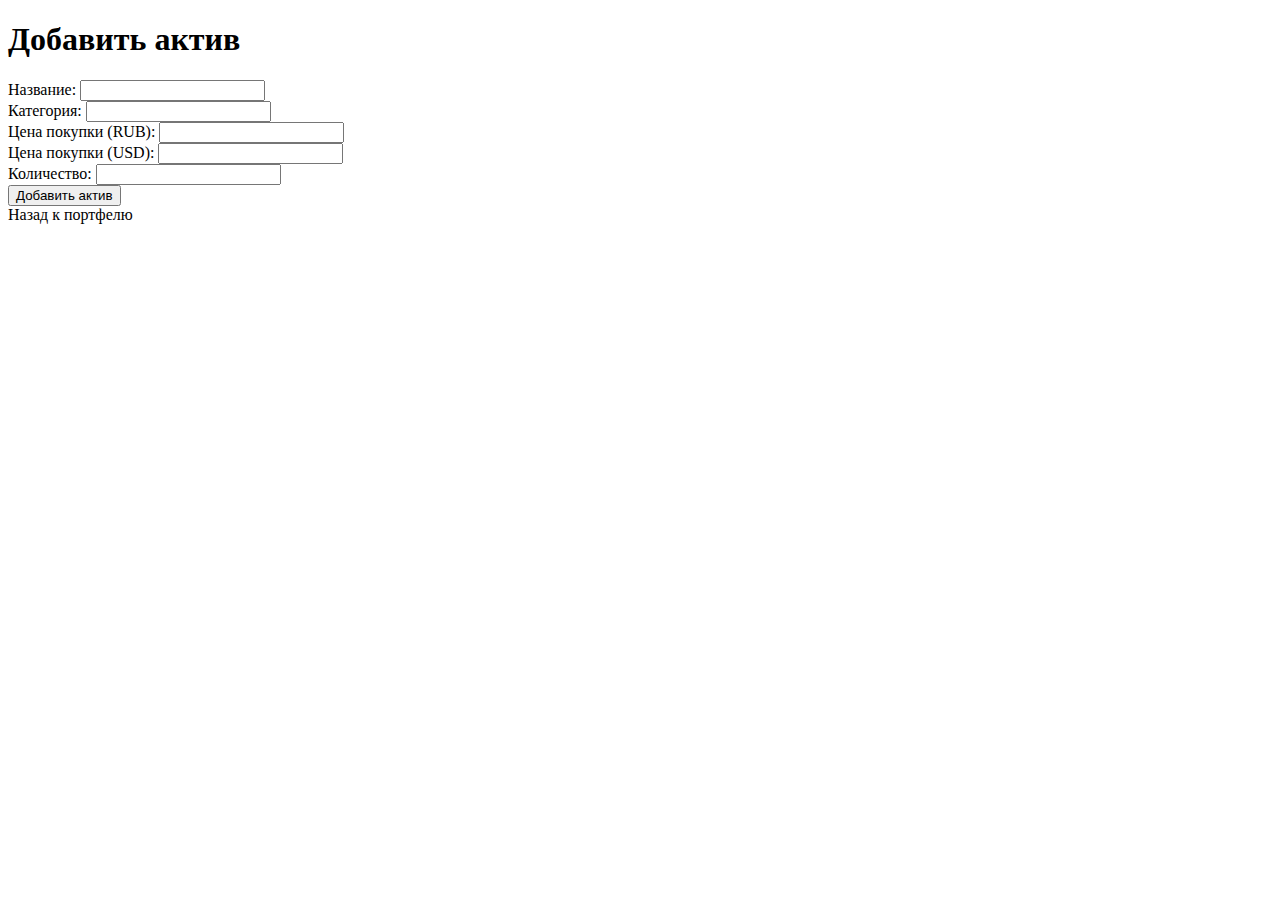
<file: src/main/resources/templates/add-asset.html>
<!DOCTYPE html>
<html xmlns:th="http://www.thymeleaf.org">
<head>
    <title>Добавить актив</title>
</head>
<body>
<h1>Добавить актив</h1>
<form th:action="@{/portfolio/add}" th:object="${asset}" method="post">
    <div>
        <label for="name">Название:</label>
        <input type="text" id="name" th:field="*{name}" required />
    </div>
    <div>
        <label for="category">Категория:</label>
        <input type="text" id="category" th:field="*{category}" required />
    </div>
    <div>
        <label for="purchasePriceRub">Цена покупки (RUB):</label>
        <input type="number" id="purchasePriceRub" th:field="*{purchasePriceRub}" required />
    </div>
    <div>
        <label for="purchasePriceUsd">Цена покупки (USD):</label>
        <input type="number" id="purchasePriceUsd" th:field="*{purchasePriceUsd}" required />
    </div>
    <div>
        <label for="quantity">Количество:</label>
        <input type="number" id="quantity" th:field="*{quantity}" required />
    </div>
    <div>
        <button type="submit">Добавить актив</button>
    </div>
</form>
<a th:href="@{/portfolio}">Назад к портфелю</a>
</body>
</html>
</file>
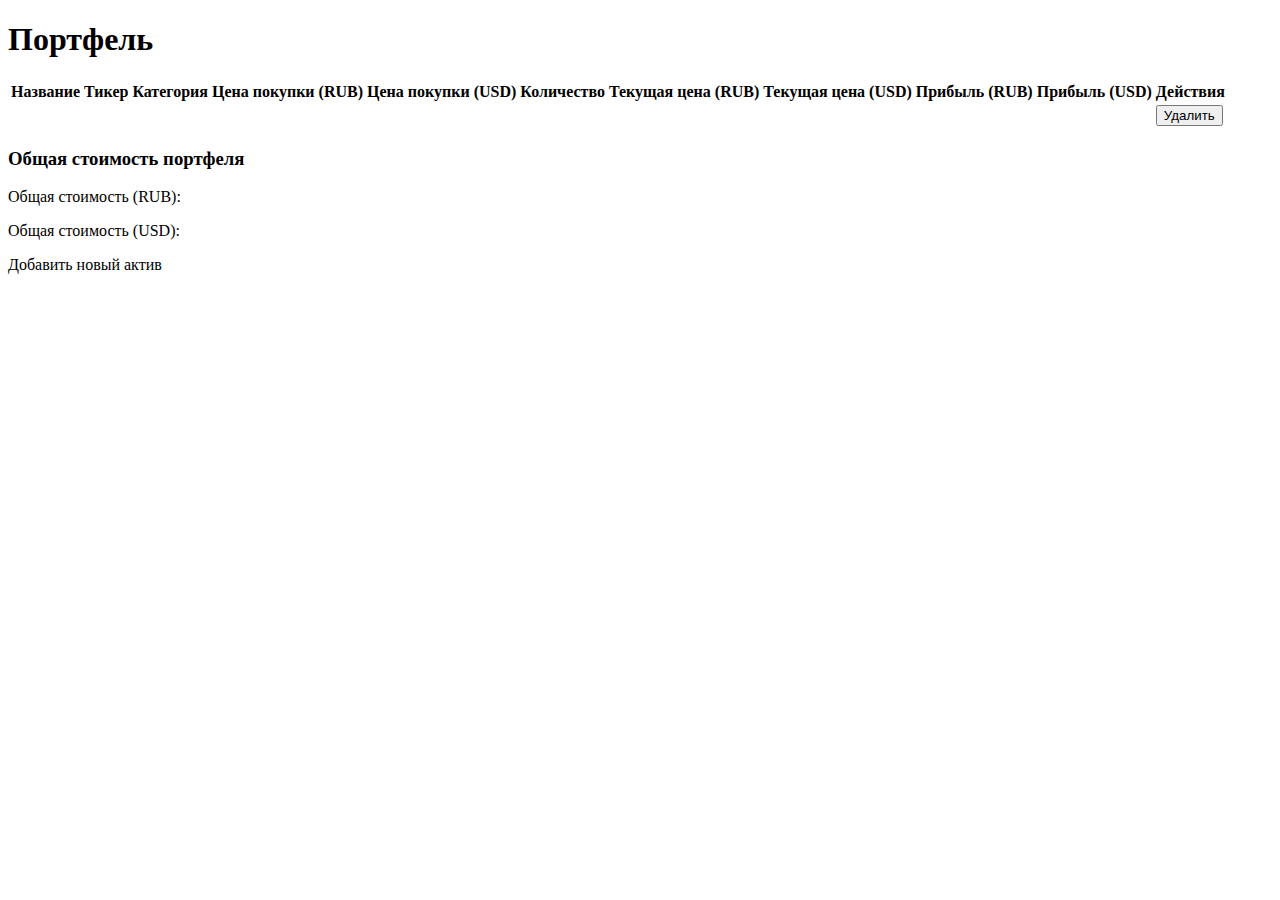
<file: src/main/resources/templates/portfolio.html>
<!DOCTYPE html>
<html xmlns:th="http://www.thymeleaf.org">
<head>
    <title>Портфель</title>
    <link rel="stylesheet" th:href="@{/css/bootstrap.min.css}"/>
    <style>
        .profit-positive {
            color: green;
        }
        .profit-negative {
            color: red;
        }
        .profit-neutral {
            color: gray;
        }
    </style>
</head>
<body>
<div class="container">
    <h1>Портфель</h1>
    <table class="table">
        <thead>
        <tr>
            <th>Название</th>
            <th>Тикер</th>
            <th>Категория</th>
            <th>Цена покупки (RUB)</th>
            <th>Цена покупки (USD)</th>
            <th>Количество</th>
            <th>Текущая цена (RUB)</th>
            <th>Текущая цена (USD)</th>
            <th>Прибыль (RUB)</th>
            <th>Прибыль (USD)</th>
            <th>Действия</th>
        </tr>
        </thead>
        <tbody>
        <tr th:each="asset : ${assets}">
            <td th:text="${asset.name}"></td>
            <td th:text="${asset.ticker}"></td>
            <td th:text="${asset.category}"></td>
            <td th:text="${#numbers.formatDecimal(asset.averagePurchasePriceRub, 1, 2)}"></td>
            <td th:text="${#numbers.formatDecimal(asset.averagePurchasePriceUsd, 1, 2)}"></td>
            <td th:text="${asset.totalQuantity}"></td>
            <td th:text="${#numbers.formatDecimal(asset.currentPriceRub, 1, 2)}"></td>
            <td th:text="${#numbers.formatDecimal(asset.currentPriceUsd, 1, 2)}"></td>
            <td>
                <span th:if="${profitRub[asset.ticker] > 0}" th:text="|${#numbers.formatDecimal(profitRub[asset.ticker], 1, 2)} %|" class="profit-positive"></span>
                <span th:if="${profitRub[asset.ticker] < 0}" th:text="|${#numbers.formatDecimal(profitRub[asset.ticker], 1, 2)} %|" class="profit-negative"></span>
                <span th:if="${profitRub[asset.ticker] == 0}" th:text="|${#numbers.formatDecimal(profitRub[asset.ticker], 1, 2)} %|" class="profit-neutral"></span>
            </td>
            <td>
                <span th:if="${profitUsd[asset.ticker] > 0}" th:text="|${#numbers.formatDecimal(profitUsd[asset.ticker], 1, 2)} %|" class="profit-positive"></span>
                <span th:if="${profitUsd[asset.ticker] < 0}" th:text="|${#numbers.formatDecimal(profitUsd[asset.ticker], 1, 2)} %|" class="profit-negative"></span>
                <span th:if="${profitUsd[asset.ticker] == 0}" th:text="|${#numbers.formatDecimal(profitUsd[asset.ticker], 1, 2)} %|" class="profit-neutral"></span>
            </td>
            <td>
                <form th:action="@{/portfolio/delete/{id}(id=${asset.ticker})}" method="post">
                    <button type="submit">Удалить</button>
                </form>
            </td>
        </tr>
        </tbody>
    </table>

    <div>
        <h3>Общая стоимость портфеля</h3>
        <p>Общая стоимость (RUB): <span th:text="${totalValueRub}"></span></p>
        <p>Общая стоимость (USD): <span th:text="${totalValueUsd}"></span></p>
    </div>

    <a th:href="@{/portfolio/add}" class="btn btn-primary">Добавить новый актив</a>
</div>
</body>
</html>
</file>
